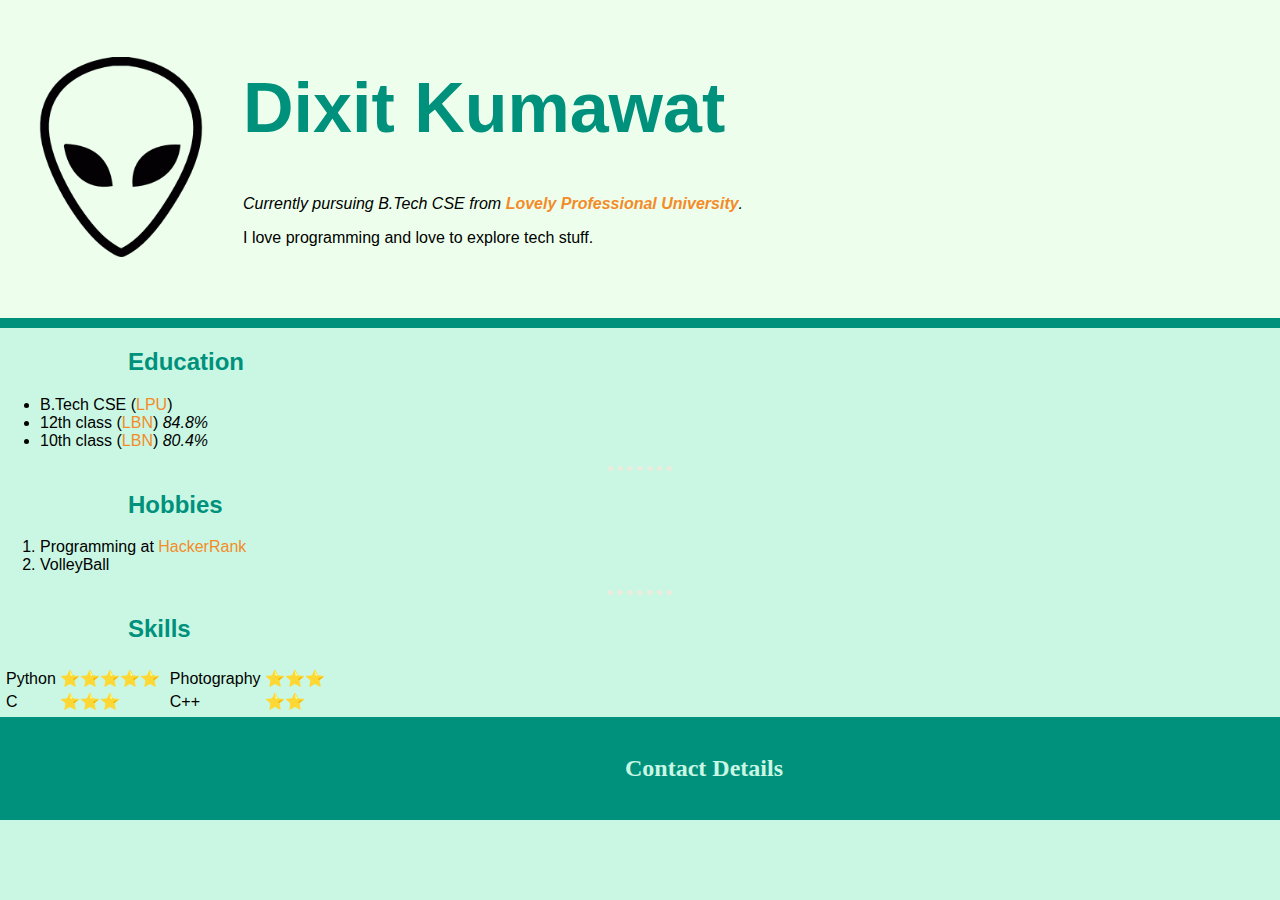
<file: index.html>
<!DOCTYPE html>
<html lang="en" dir="ltr">

<head>
  <meta charset="utf-8">
  <title>Dixit's Personal Website</title>
<link rel="stylesheet" href="css/styles.css">
<link rel='icon' href='image/alien.png'>

</head>

<body style="font-family: 'Trebuchet MS', sans-serif;">

    <div style="background-color: #edffec; border: solid; border-width: 0 0 10px 0; border-color: #00917c">
    <table cellspacing='20'>
      <tr>
        <td><img src="image/alien.png" alt="Dixit Kumawat profile picture" height="200px" width="200px"></td>
        <td><h1 style="font-family: 'Trebuchet MS', sans-serif; font-size: 70px;">Dixit Kumawat</h1>
        <p><em>Currently pursuing B.Tech CSE from <strong><a href="https://www.lpu.in">Lovely Professional University</a></strong>.</em></p>
        <p style="margin-bottom: 50px;">I love programming and love to explore tech stuff.</p></td>
      </tr>
    </table>
</div>


  <h2>Education</h2>
  <ul>
    <li>B.Tech CSE (<a href="https://www.lpu.in">LPU</a>)</li>
    <li>12th class (<a href="http://lbnjodhpur.org">LBN</a>)<em> 84.8%</em></li>
    <li>10th class (<a href="http://lbnjodhpur.org">LBN</a>)<em> 80.4%</em></li>
  </ul>
  <hr>
  <h2>Hobbies</h2>
  <ol>
    <li>Programming at <a href="https://www.hackerrank.com/dixit_0901">HackerRank</a></li>
    <li>VolleyBall</li>
  </ol>
  <hr>
  <h2>Skills</h2>
  <table  bgcolor=>
    <tr>
      <td><table>
        <tr>
          <td>Python</td>
          <td>⭐️⭐️⭐️⭐️⭐️</td>
        </tr>
        <tr>
          <td>C</td>
          <td>⭐️⭐️⭐️</td>
        </tr>
      </table></td>
      <td><table>
        <tr>
          <td>Photography</td>
          <td>⭐️⭐️⭐️</td>
        </tr>
        <tr>
          <td>C++</td>
          <td>⭐️⭐️</td>
        </tr>
      </table></td>
    </tr>
  </table>

  <div style="background-color: #00917c;">
    <br>
     <h2 align='center' style="font-family: verdana;"><a href="contact-details.html" style='color: #caf7e3; text-decoration: none;'>Contact Details</a></h2></td>
     <br>
  </div>





</body>
</html>
</file>
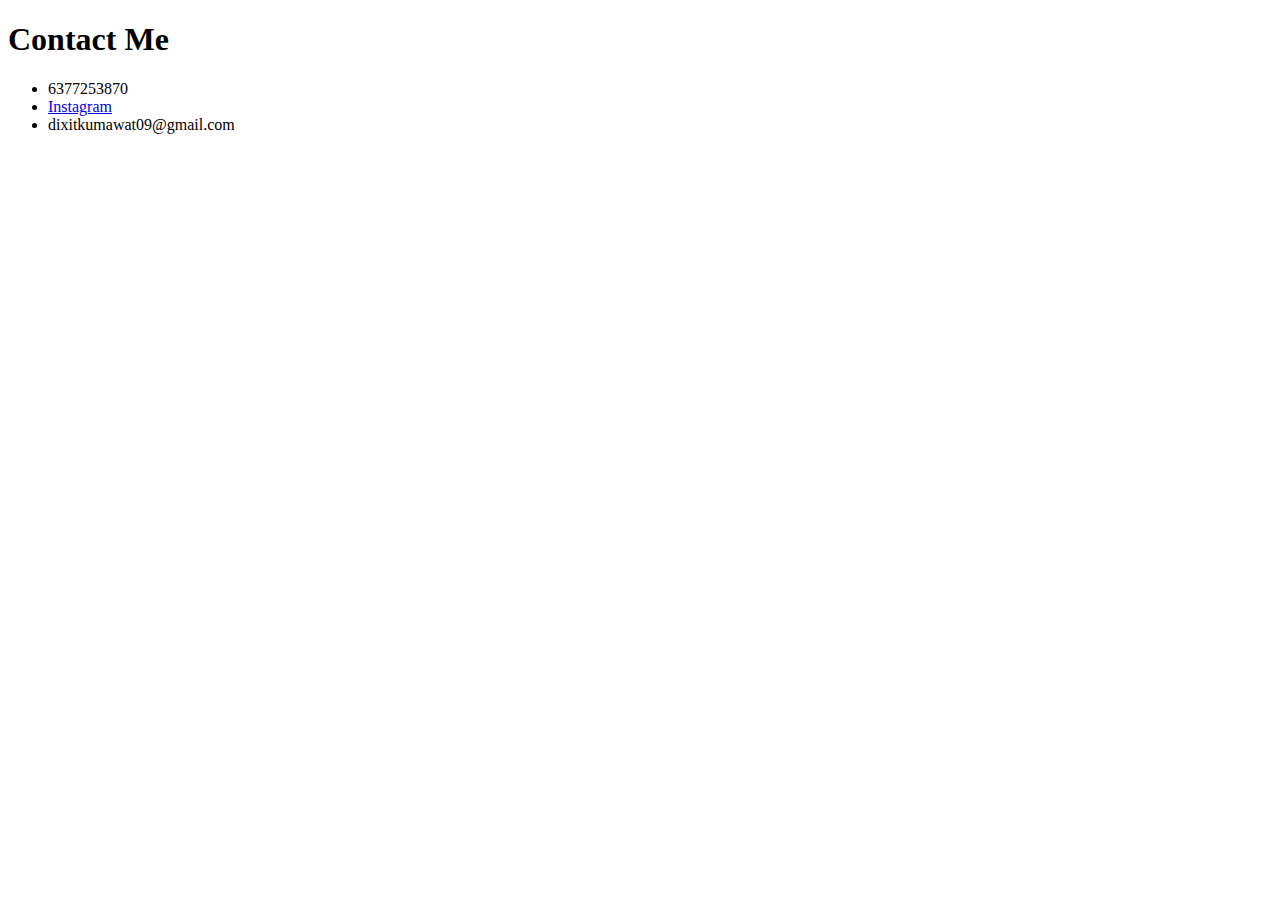
<file: contact-details.html>
<!DOCTYPE html>
<html lang="en" dir="ltr">
  <head>
    <meta charset="utf-8">
    <title>Contact me</title>
  </head>
  <body>
    <h1>Contact Me</h1>
    <ul>
      <li>6377253870</li>
      <li><a href="https://www.instagram.com/_.dixit09._/">Instagram</a></li>
      <li>dixitkumawat09@gmail.com</li>
    </ul>
  </body>
</html>
</file>
<file: css/styles.css>
body{
  background-color: #caf7e3;
  margin: 0;
}
  hr{
    border-color: #eeebdd;
    border-style: dotted none none;
    border-width: 5px;
    width: 5%;
  }
a:link {
  color: #f48b29;
  text-decoration: none;
}
a:visited {
color: green;
}
a:hover{
  color: #2b2e4a;
  font-size: 110%;
  text-decoration: underline;
}
h1{
  color: #00917c;
}
h2{
  color: #00917c;
  margin-left: 10%;
}
</file>
